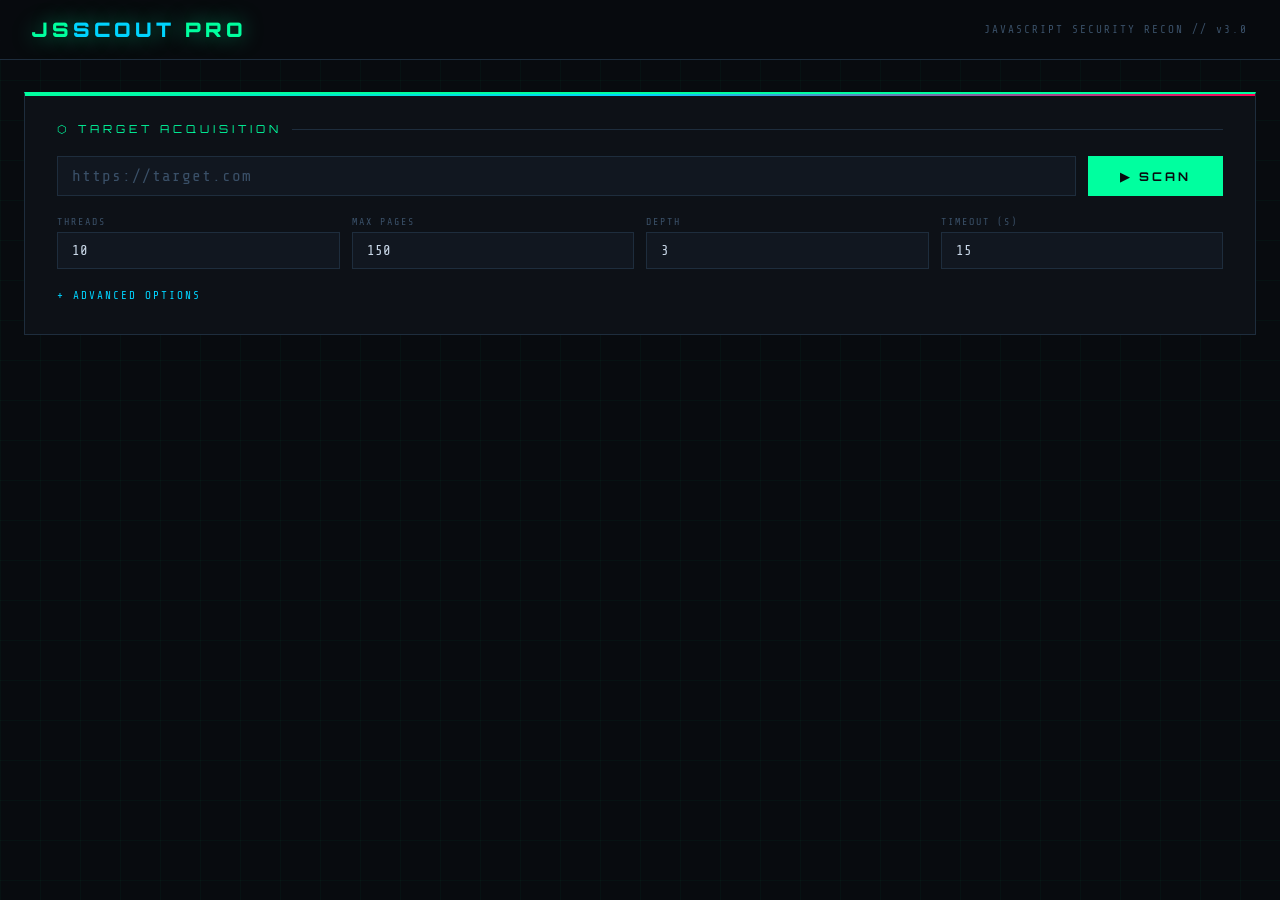
<file: jsscout_pro_v6_fixed/jsscout_fixed/static/index.html>
<!DOCTYPE html>
<html lang="en">
<head>
<meta charset="UTF-8">
<meta name="viewport" content="width=device-width, initial-scale=1.0">
<title>JS Scout Pro</title>
<style>
@import url('https://fonts.googleapis.com/css2?family=Share+Tech+Mono&family=Orbitron:wght@400;700;900&family=Space+Mono:ital,wght@0,400;0,700;1,400&display=swap');

:root {
  --bg: #080b0f;
  --bg2: #0d1117;
  --bg3: #111720;
  --border: #1e2d3d;
  --accent: #00ff9f;
  --accent2: #00d4ff;
  --accent3: #ff0055;
  --warn: #ffaa00;
  --dim: #3a5068;
  --text: #c9d8e8;
  --text2: #6b8fa8;
  --critical: #ff2244;
  --high: #ff6622;
  --medium: #ffcc00;
  --low: #44aaff;
}

* { margin: 0; padding: 0; box-sizing: border-box; }

body {
  font-family: 'Share Tech Mono', monospace;
  background: var(--bg);
  color: var(--text);
  min-height: 100vh;
  overflow-x: hidden;
}

/* ── GRID BG ── */
body::before {
  content: '';
  position: fixed;
  inset: 0;
  background-image:
    linear-gradient(rgba(0,255,159,0.03) 1px, transparent 1px),
    linear-gradient(90deg, rgba(0,255,159,0.03) 1px, transparent 1px);
  background-size: 40px 40px;
  pointer-events: none;
  z-index: 0;
}

/* ── HEADER ── */
header {
  position: sticky;
  top: 0;
  z-index: 100;
  background: rgba(8,11,15,0.95);
  border-bottom: 1px solid var(--border);
  backdrop-filter: blur(12px);
  padding: 0 32px;
  display: flex;
  align-items: center;
  justify-content: space-between;
  height: 60px;
}

.logo {
  font-family: 'Orbitron', sans-serif;
  font-weight: 900;
  font-size: 20px;
  color: var(--accent);
  letter-spacing: 4px;
  text-shadow: 0 0 20px rgba(0,255,159,0.5);
}
.logo span { color: var(--accent2); }

.header-meta {
  font-size: 11px;
  color: var(--dim);
  letter-spacing: 2px;
}

/* ── MAIN LAYOUT ── */
main {
  position: relative;
  z-index: 1;
  max-width: 1400px;
  margin: 0 auto;
  padding: 32px 24px;
}

/* ── SCAN FORM ── */
.scan-panel {
  background: var(--bg2);
  border: 1px solid var(--border);
  border-top: 2px solid var(--accent);
  padding: 28px 32px;
  margin-bottom: 28px;
  position: relative;
  overflow: hidden;
}
.scan-panel::before {
  content: '';
  position: absolute;
  top: 0; left: 0;
  width: 100%; height: 2px;
  background: linear-gradient(90deg, var(--accent), var(--accent2), var(--accent3));
  animation: slide 3s linear infinite;
}
@keyframes slide {
  0% { background-position: 0 0; }
  100% { background-position: 200px 0; }
}

.panel-title {
  font-family: 'Orbitron', sans-serif;
  font-size: 11px;
  letter-spacing: 4px;
  color: var(--accent);
  margin-bottom: 20px;
  display: flex;
  align-items: center;
  gap: 10px;
}
.panel-title::after {
  content: '';
  flex: 1;
  height: 1px;
  background: var(--border);
}

.target-row {
  display: flex;
  gap: 12px;
  margin-bottom: 20px;
}

input[type=text], input[type=number], select, textarea {
  background: var(--bg3);
  border: 1px solid var(--border);
  color: var(--text);
  font-family: 'Share Tech Mono', monospace;
  font-size: 14px;
  padding: 10px 14px;
  outline: none;
  transition: border-color 0.2s, box-shadow 0.2s;
}
input[type=text]:focus, input[type=number]:focus, textarea:focus {
  border-color: var(--accent);
  box-shadow: 0 0 0 2px rgba(0,255,159,0.1);
}

#target-input {
  flex: 1;
  font-size: 16px;
  letter-spacing: 1px;
}
#target-input::placeholder { color: var(--dim); }

.btn-scan {
  background: var(--accent);
  color: var(--bg);
  border: none;
  font-family: 'Orbitron', sans-serif;
  font-size: 12px;
  font-weight: 700;
  letter-spacing: 3px;
  padding: 10px 32px;
  cursor: pointer;
  transition: all 0.2s;
  position: relative;
  overflow: hidden;
  white-space: nowrap;
}
.btn-scan:hover {
  background: var(--bg);
  color: var(--accent);
  border: 1px solid var(--accent);
  box-shadow: 0 0 20px rgba(0,255,159,0.3);
}
.btn-scan:disabled {
  opacity: 0.4;
  cursor: not-allowed;
}

.options-row {
  display: grid;
  grid-template-columns: repeat(auto-fit, minmax(180px, 1fr));
  gap: 12px;
  margin-bottom: 16px;
}

.field-group { display: flex; flex-direction: column; gap: 5px; }
.field-label {
  font-size: 10px;
  color: var(--dim);
  letter-spacing: 2px;
  text-transform: uppercase;
}

.advanced-toggle {
  font-size: 11px;
  color: var(--accent2);
  cursor: pointer;
  letter-spacing: 2px;
  border: none;
  background: none;
  font-family: inherit;
  padding: 4px 0;
}
.advanced-toggle:hover { text-decoration: underline; }

.advanced-opts {
  display: none;
  grid-template-columns: repeat(auto-fit, minmax(280px, 1fr));
  gap: 12px;
  margin-top: 16px;
  padding-top: 16px;
  border-top: 1px solid var(--border);
}
.advanced-opts.show { display: grid; }

/* ── PROGRESS ── */
.progress-panel {
  display: none;
  background: var(--bg2);
  border: 1px solid var(--border);
  padding: 20px 24px;
  margin-bottom: 28px;
}
.progress-panel.show { display: block; }

.progress-bar-wrap {
  background: var(--bg3);
  border: 1px solid var(--border);
  height: 6px;
  margin: 12px 0;
  position: relative;
  overflow: hidden;
}
.progress-bar {
  height: 100%;
  background: linear-gradient(90deg, var(--accent), var(--accent2));
  transition: width 0.4s;
  position: relative;
}
.progress-bar::after {
  content: '';
  position: absolute;
  right: 0;
  top: -2px;
  width: 2px;
  height: 10px;
  background: white;
  box-shadow: 0 0 8px white;
}
.progress-bar.scanning {
  animation: scan-pulse 1.5s ease-in-out infinite;
}
@keyframes scan-pulse {
  0%, 100% { box-shadow: 0 0 8px rgba(0,255,159,0.5); }
  50% { box-shadow: 0 0 20px rgba(0,255,159,0.9); }
}

.log-area {
  background: var(--bg);
  border: 1px solid var(--border);
  height: 200px;
  overflow-y: auto;
  padding: 12px;
  font-size: 12px;
  font-family: 'Share Tech Mono', monospace;
  line-height: 1.8;
}
.log-area::-webkit-scrollbar { width: 4px; }
.log-area::-webkit-scrollbar-track { background: var(--bg2); }
.log-area::-webkit-scrollbar-thumb { background: var(--dim); }

.log-line { color: var(--text2); }
.log-line.good { color: var(--accent); }
.log-line.warn { color: var(--warn); }
.log-line.error { color: var(--accent3); }
.log-line.phase { color: var(--accent2); font-weight: bold; }

/* ── RESULTS ── */
.results-panel { display: none; }
.results-panel.show { display: block; }

/* Stats bar */
.stats-bar {
  display: grid;
  grid-template-columns: repeat(auto-fit, minmax(140px, 1fr));
  gap: 2px;
  margin-bottom: 24px;
}

.stat-box {
  background: var(--bg2);
  border: 1px solid var(--border);
  padding: 16px 20px;
  text-align: center;
  position: relative;
  cursor: pointer;
  transition: all 0.2s;
}
.stat-box:hover { border-color: var(--accent); background: var(--bg3); }
.stat-box.active { border-color: var(--accent); }
.stat-box.active::after {
  content: '';
  position: absolute;
  bottom: -1px; left: 20%; right: 20%;
  height: 2px;
  background: var(--accent);
}

.stat-val {
  font-family: 'Orbitron', sans-serif;
  font-size: 28px;
  font-weight: 700;
  display: block;
  line-height: 1;
}
.stat-val.critical { color: var(--critical); text-shadow: 0 0 10px rgba(255,34,68,0.5); }
.stat-val.high { color: var(--high); }
.stat-val.medium { color: var(--medium); }
.stat-val.good { color: var(--accent); }
.stat-val.info { color: var(--accent2); }

.stat-label {
  font-size: 10px;
  color: var(--dim);
  letter-spacing: 2px;
  margin-top: 6px;
  display: block;
  text-transform: uppercase;
}

/* Tabs */
.tabs {
  display: flex;
  gap: 0;
  border-bottom: 1px solid var(--border);
  margin-bottom: 0;
}
.tab-btn {
  background: none;
  border: none;
  border-bottom: 2px solid transparent;
  color: var(--dim);
  font-family: 'Share Tech Mono', monospace;
  font-size: 12px;
  letter-spacing: 2px;
  padding: 12px 20px;
  cursor: pointer;
  transition: all 0.2s;
  text-transform: uppercase;
}
.tab-btn:hover { color: var(--text); }
.tab-btn.active {
  color: var(--accent);
  border-bottom-color: var(--accent);
}

.tab-content {
  display: none;
  background: var(--bg2);
  border: 1px solid var(--border);
  border-top: none;
}
.tab-content.active { display: block; }

/* Finding cards */
.findings-list {
  padding: 0;
  max-height: 600px;
  overflow-y: auto;
}
.findings-list::-webkit-scrollbar { width: 4px; }
.findings-list::-webkit-scrollbar-thumb { background: var(--dim); }

.finding-card {
  border-bottom: 1px solid var(--border);
  padding: 16px 20px;
  transition: background 0.15s;
  cursor: pointer;
}
.finding-card:hover { background: var(--bg3); }
.finding-card.expanded { background: var(--bg3); }

.finding-header {
  display: flex;
  align-items: center;
  gap: 12px;
  flex-wrap: wrap;
}

.badge {
  font-family: 'Orbitron', sans-serif;
  font-size: 9px;
  font-weight: 700;
  padding: 3px 8px;
  letter-spacing: 1px;
  border: 1px solid;
  white-space: nowrap;
}
.badge.CRITICAL { color: var(--critical); border-color: var(--critical); background: rgba(255,34,68,0.08); }
.badge.HIGH     { color: var(--high);     border-color: var(--high);     background: rgba(255,102,34,0.08); }
.badge.MEDIUM   { color: var(--medium);   border-color: var(--medium);   background: rgba(255,204,0,0.08); }
.badge.LOW      { color: var(--low);      border-color: var(--low);      background: rgba(68,170,255,0.08); }
.badge.INFO     { color: var(--dim);      border-color: var(--dim);      background: transparent; }

.finding-title {
  font-size: 13px;
  color: var(--text);
  flex: 1;
}
.finding-meta {
  font-size: 11px;
  color: var(--dim);
  font-family: 'Share Tech Mono', monospace;
}

.finding-detail {
  display: none;
  margin-top: 14px;
  padding-top: 14px;
  border-top: 1px dashed var(--border);
}
.finding-detail.show { display: block; }

.code-block {
  background: var(--bg);
  border: 1px solid var(--border);
  border-left: 3px solid var(--accent3);
  padding: 10px 14px;
  font-family: 'Share Tech Mono', monospace;
  font-size: 12px;
  color: var(--warn);
  overflow-x: auto;
  white-space: pre-wrap;
  word-break: break-all;
  margin: 8px 0;
}

.payloads-block {
  margin-top: 12px;
}
.payloads-title {
  font-size: 10px;
  color: var(--accent);
  letter-spacing: 3px;
  text-transform: uppercase;
  margin-bottom: 8px;
}
.payload-item {
  background: var(--bg);
  border: 1px solid rgba(0,255,159,0.15);
  border-left: 2px solid var(--accent);
  padding: 6px 12px;
  margin-bottom: 4px;
  font-family: 'Share Tech Mono', monospace;
  font-size: 11px;
  color: var(--accent2);
  cursor: pointer;
  transition: all 0.15s;
  display: flex;
  justify-content: space-between;
  align-items: center;
  word-break: break-all;
}
.payload-item:hover { background: rgba(0,255,159,0.05); border-color: var(--accent); }
.payload-copy { font-size: 10px; color: var(--dim); white-space: nowrap; margin-left: 12px; flex-shrink: 0; }
.payload-copy:hover { color: var(--accent); }

/* Endpoints tab */
.ep-list {
  padding: 16px 20px;
  max-height: 600px;
  overflow-y: auto;
}
.ep-item {
  display: flex;
  align-items: center;
  gap: 12px;
  padding: 8px 0;
  border-bottom: 1px solid rgba(30,45,61,0.5);
  font-family: 'Share Tech Mono', monospace;
  font-size: 13px;
}
.ep-method {
  font-size: 10px;
  padding: 2px 6px;
  border: 1px solid var(--accent2);
  color: var(--accent2);
  font-family: 'Orbitron', sans-serif;
  letter-spacing: 1px;
  white-space: nowrap;
}
.ep-path { color: var(--text); word-break: break-all; }
.ep-source { font-size: 10px; color: var(--dim); margin-left: auto; white-space: nowrap; }

/* Payload library tab */
.payload-library {
  padding: 20px;
}
.payload-category {
  margin-bottom: 28px;
}
.payload-cat-title {
  font-family: 'Orbitron', sans-serif;
  font-size: 11px;
  color: var(--accent);
  letter-spacing: 3px;
  border-bottom: 1px solid var(--border);
  padding-bottom: 8px;
  margin-bottom: 12px;
}

/* JS Files tab */
.js-file-list {
  padding: 16px 20px;
}
.js-file-item {
  display: grid;
  grid-template-columns: 1fr auto auto auto;
  gap: 16px;
  align-items: center;
  padding: 8px 0;
  border-bottom: 1px solid rgba(30,45,61,0.5);
  font-size: 12px;
}
.js-file-name { color: var(--text); word-break: break-all; }
.js-file-badge {
  font-size: 10px;
  padding: 2px 6px;
  border: 1px solid var(--dim);
  color: var(--dim);
  white-space: nowrap;
}
.js-file-badge.hit { border-color: var(--accent3); color: var(--accent3); }

/* Download btn */
.btn-dl {
  background: none;
  border: 1px solid var(--accent2);
  color: var(--accent2);
  font-family: 'Share Tech Mono', monospace;
  font-size: 11px;
  padding: 6px 16px;
  cursor: pointer;
  letter-spacing: 2px;
  transition: all 0.2s;
}
.btn-dl:hover {
  background: var(--accent2);
  color: var(--bg);
}

/* Confirmed flow highlight */
.confirmed-flow {
  display: inline-block;
  background: rgba(255,0,85,0.15);
  border: 1px solid var(--accent3);
  color: var(--accent3);
  font-size: 10px;
  padding: 2px 8px;
  letter-spacing: 2px;
  animation: blink 1s step-end infinite;
}
@keyframes blink { 50% { opacity: 0.5; } }

/* Empty state */
.empty-state {
  padding: 40px;
  text-align: center;
  color: var(--dim);
  font-size: 13px;
  letter-spacing: 2px;
}

/* Risk badge large */
.risk-banner {
  padding: 8px 16px;
  font-family: 'Orbitron', sans-serif;
  font-size: 11px;
  letter-spacing: 3px;
  border: 1px solid;
  display: inline-block;
  margin-bottom: 16px;
}
.risk-banner.CRITICAL { color: var(--critical); border-color: var(--critical); background: rgba(255,34,68,0.08); }
.risk-banner.HIGH { color: var(--high); border-color: var(--high); background: rgba(255,102,34,0.08); }
.risk-banner.MEDIUM { color: var(--medium); border-color: var(--medium); }
.risk-banner.INFO { color: var(--dim); border-color: var(--dim); }

/* Notification */
#notif {
  position: fixed;
  bottom: 24px;
  right: 24px;
  background: var(--bg2);
  border: 1px solid var(--accent);
  padding: 10px 20px;
  font-size: 12px;
  color: var(--accent);
  letter-spacing: 2px;
  z-index: 9999;
  opacity: 0;
  transition: opacity 0.3s;
  pointer-events: none;
}
#notif.show { opacity: 1; }

/* Scan history */
.scan-history {
  display: flex;
  gap: 8px;
  flex-wrap: wrap;
  margin-top: 16px;
  padding-top: 16px;
  border-top: 1px solid var(--border);
}
.scan-history-item {
  font-size: 11px;
  color: var(--dim);
  background: var(--bg3);
  border: 1px solid var(--border);
  padding: 4px 12px;
  cursor: pointer;
  transition: all 0.2s;
}
.scan-history-item:hover { color: var(--accent2); border-color: var(--accent2); }

@media (max-width: 768px) {
  .target-row { flex-direction: column; }
  header { padding: 0 16px; }
  main { padding: 16px; }
  .stats-bar { grid-template-columns: repeat(2, 1fr); }
}
</style>
</head>
<body>

<header>
  <div class="logo">JS<span>SCOUT</span> PRO</div>
  <div class="header-meta">JAVASCRIPT SECURITY RECON // v3.0</div>
</header>

<main>

<!-- SCAN PANEL -->
<div class="scan-panel">
  <div class="panel-title">⬡ TARGET ACQUISITION</div>

  <div class="target-row">
    <input type="text" id="target-input" placeholder="https://target.com" autocomplete="off" spellcheck="false">
    <button class="btn-scan" id="btn-scan" onclick="startScan()">▶ SCAN</button>
  </div>

  <div class="options-row">
    <div class="field-group">
      <span class="field-label">Threads</span>
      <input type="number" id="opt-threads" value="10" min="1" max="50" style="width:100%">
    </div>
    <div class="field-group">
      <span class="field-label">Max Pages</span>
      <input type="number" id="opt-pages" value="150" min="10" max="1000" style="width:100%">
    </div>
    <div class="field-group">
      <span class="field-label">Depth</span>
      <input type="number" id="opt-depth" value="3" min="1" max="10" style="width:100%">
    </div>
    <div class="field-group">
      <span class="field-label">Timeout (s)</span>
      <input type="number" id="opt-timeout" value="15" min="5" max="60" style="width:100%">
    </div>
  </div>

  <button class="advanced-toggle" onclick="toggleAdvanced()">+ ADVANCED OPTIONS</button>

  <div class="advanced-opts" id="advanced-opts">
    <div class="field-group">
      <span class="field-label">Cookies</span>
      <input type="text" id="opt-cookies" placeholder="session=abc; token=xyz" style="width:100%">
    </div>
    <div class="field-group">
      <span class="field-label">Auth Token (Bearer)</span>
      <input type="text" id="opt-token" placeholder="eyJhbGc..." style="width:100%">
    </div>
  </div>

  <div id="scan-history-wrap" class="scan-history" style="display:none">
    <span style="font-size:10px;color:var(--dim);letter-spacing:2px;line-height:2">RECENT:</span>
  </div>
</div>

<!-- PROGRESS PANEL -->
<div class="progress-panel" id="progress-panel">
  <div style="display:flex;justify-content:space-between;align-items:center;margin-bottom:8px">
    <span id="phase-label" style="font-size:12px;color:var(--accent2);letter-spacing:2px">Initializing...</span>
    <span id="progress-pct" style="font-family:'Orbitron',sans-serif;font-size:14px;color:var(--accent)">0%</span>
  </div>
  <div class="progress-bar-wrap">
    <div class="progress-bar scanning" id="progress-bar" style="width:0%"></div>
  </div>
  <div class="log-area" id="log-area"></div>
</div>

<!-- RESULTS PANEL -->
<div class="results-panel" id="results-panel">

  <div id="risk-banner"></div>

  <!-- Stats bar -->
  <div class="stats-bar" id="stats-bar"></div>

  <!-- Tabs -->
  <div class="tabs">
    <button class="tab-btn active" onclick="showTab('xss')">XSS SINKS</button>
    <button class="tab-btn" onclick="showTab('reflected')" style="color:#ff2244">⚡ REFLECTED XSS</button>
    <button class="tab-btn" onclick="showTab('secrets')">SECRETS</button>
    <button class="tab-btn" onclick="showTab('endpoints')">ENDPOINTS</button>
    <button class="tab-btn" onclick="showTab('dom')">DOM / PROTO</button>
    <button class="tab-btn" onclick="showTab('payloads')">PAYLOADS</button>
    <button class="tab-btn" onclick="showTab('jsfiles')">JS FILES</button>
    <button class="tab-btn" style="margin-left:auto" onclick="downloadReport()">↓ REPORT</button>
  </div>

  <div class="tab-content active" id="tab-xss"></div>
  <div class="tab-content" id="tab-reflected"></div>
  <div class="tab-content" id="tab-secrets"></div>
  <div class="tab-content" id="tab-endpoints"></div>
  <div class="tab-content" id="tab-dom"></div>
  <div class="tab-content" id="tab-payloads"></div>
  <div class="tab-content" id="tab-jsfiles"></div>

</div>

<div id="notif">COPIED</div>

</main>

<script>
let currentScanId = null;
let currentReportUrl = null;
let pollTimer = null;
let scanHistory = JSON.parse(localStorage.getItem('jsscout_history') || '[]');

// ── INIT ──────────────────────────────────────────────────────────────────
function init() {
  if (scanHistory.length) {
    const wrap = document.getElementById('scan-history-wrap');
    wrap.style.display = 'flex';
    scanHistory.slice(-5).reverse().forEach(t => {
      const el = document.createElement('div');
      el.className = 'scan-history-item';
      el.textContent = t;
      el.onclick = () => { document.getElementById('target-input').value = t; };
      wrap.appendChild(el);
    });
  }
  document.getElementById('target-input').addEventListener('keydown', e => {
    if (e.key === 'Enter') startScan();
  });
}

function toggleAdvanced() {
  document.getElementById('advanced-opts').classList.toggle('show');
}

// ── SCAN ─────────────────────────────────────────────────────────────────
async function startScan() {
  const target = document.getElementById('target-input').value.trim();
  if (!target) { flashNotif('Enter a target URL'); return; }

  // Save to history
  if (!scanHistory.includes(target)) {
    scanHistory.push(target);
    if (scanHistory.length > 20) scanHistory.shift();
    localStorage.setItem('jsscout_history', JSON.stringify(scanHistory));
  }

  currentReportUrl = null;
  document.getElementById('btn-scan').disabled = true;
  document.getElementById('results-panel').classList.remove('show');
  document.getElementById('progress-panel').classList.add('show');
  document.getElementById('log-area').innerHTML = '';
  document.getElementById('progress-bar').style.width = '0%';
  document.getElementById('progress-pct').textContent = '0%';

  const body = {
    target,
    options: {
      threads: +document.getElementById('opt-threads').value,
      max_pages: +document.getElementById('opt-pages').value,
      depth: +document.getElementById('opt-depth').value,
      timeout: +document.getElementById('opt-timeout').value,
    },
    cookies: document.getElementById('opt-cookies').value.trim(),
    auth_token: document.getElementById('opt-token').value.trim(),
  };

  try {
    const resp = await fetch('/api/scan/start', {
      method: 'POST',
      headers: {'Content-Type': 'application/json'},
      body: JSON.stringify(body),
    });
    const data = await resp.json();
    if (data.error) { alert(data.error); resetScanBtn(); return; }
    currentScanId = data.scan_id;
    pollStatus();
  } catch (e) {
    addLog('error', `Failed to start scan: ${e.message}`);
    resetScanBtn();
  }
}

function resetScanBtn() {
  document.getElementById('btn-scan').disabled = false;
}

function pollStatus() {
  clearTimeout(pollTimer);
  pollTimer = setTimeout(async () => {
    if (!currentScanId) return;
    try {
      const resp = await fetch(`/api/scan/${currentScanId}/status`);
      const data = await resp.json();
      updateProgress(data);

      if (data.status === 'complete') {
        if (data.report_url) currentReportUrl = data.report_url;
        loadResults();
      } else if (data.status === 'error') {
        addLog('error', data.phase);
        resetScanBtn();
      } else {
        pollTimer = setTimeout(pollStatus, 1500);
      }
    } catch (e) {
      pollTimer = setTimeout(pollStatus, 3000);
    }
  }, 500);
}

let lastLogCount = 0;
function updateProgress(data) {
  document.getElementById('progress-bar').style.width = data.progress + '%';
  document.getElementById('progress-pct').textContent = data.progress + '%';
  document.getElementById('phase-label').textContent = data.phase || '';

  const logs = data.log || [];
  const newLogs = logs.slice(lastLogCount);
  lastLogCount = logs.length;
  newLogs.forEach(entry => {
    const cls = entry.msg.startsWith('[+]') ? 'good'
              : entry.msg.startsWith('[!]') ? 'warn'
              : entry.msg.startsWith('[ERROR]') ? 'error'
              : entry.msg.startsWith('[*]') ? 'phase'
              : '';
    addLog(cls, `${entry.time} ${entry.msg}`);
  });
}

function addLog(cls, msg) {
  const area = document.getElementById('log-area');
  const line = document.createElement('div');
  line.className = `log-line ${cls}`;
  line.textContent = msg;
  area.appendChild(line);
  area.scrollTop = area.scrollHeight;
}

// ── RESULTS ──────────────────────────────────────────────────────────────
async function loadResults() {
  try {
    const resp = await fetch(`/api/scan/${currentScanId}/results`);
    const data = await resp.json();
    renderResults(data);
    resetScanBtn();
    document.getElementById('progress-bar').classList.remove('scanning');
  } catch (e) {
    addLog('error', 'Failed to load results: ' + e.message);
    resetScanBtn();
  }
}

function renderResults(r) {
  document.getElementById('results-panel').classList.add('show');

  // Risk banner
  const risk = calcRisk(r);
  const rb = document.getElementById('risk-banner');
  const fullUrl = currentReportUrl ? window.location.origin + currentReportUrl : '';
  const reportBanner = fullUrl ? `
    <div style="background:#0d1117;border:1px solid #00d4ff;padding:14px 20px;margin-bottom:16px;display:flex;align-items:center;justify-content:space-between;flex-wrap:wrap;gap:12px">
      <div>
        <div style="font-family:'Orbitron',sans-serif;font-size:9px;letter-spacing:3px;color:#3a5068;margin-bottom:4px">SHAREABLE REPORT LINK</div>
        <code id="report-url-text" style="font-size:13px;color:#00d4ff">${fullUrl}</code>
      </div>
      <div style="display:flex;gap:8px;flex-shrink:0">
        <button onclick="navigator.clipboard.writeText('${fullUrl}').then(()=>flashNotif('LINK COPIED'))" 
          style="background:none;border:1px solid #00d4ff;color:#00d4ff;font-family:'Share Tech Mono',monospace;
          font-size:11px;padding:6px 14px;cursor:pointer;letter-spacing:2px">COPY LINK</button>
        <a href="${currentReportUrl}" target="_blank"
          style="display:inline-block;background:#00d4ff;color:#080b0f;font-family:'Orbitron',sans-serif;
          font-size:10px;font-weight:700;letter-spacing:2px;padding:7px 16px;text-decoration:none">
          OPEN ↗</a>
      </div>
    </div>` : '';
  rb.innerHTML = reportBanner + `<div style="display:flex;align-items:center;flex-wrap:wrap;gap:8px;margin-bottom:16px">
    <div class="risk-banner ${risk}">⚠ RISK LEVEL: ${risk}</div></div>`;

  // Stats
  const stats = [
    { val: (r.js_files||[]).length, label: 'JS Files', cls: 'info' },
    { val: Object.keys(r.endpoints||{}).length, label: 'Endpoints', cls: 'good' },
    { val: (r.secrets||[]).length, label: 'Secrets', cls: r.secrets?.length ? 'critical' : 'good' },
    { val: (r.poc_findings||[]).length, label: 'Reflected XSS', cls: (r.poc_findings||[]).length ? 'critical' : 'good' },
    { val: (r.xss_findings||[]).filter(x=>x.confirmed_flow).length, label: 'XSS src→sink', cls: 'critical' },
    { val: (r.xss_findings||[]).length, label: 'XSS Sinks', cls: r.xss_findings?.length ? 'high' : 'good' },
    { val: (r.dom_clobber||[]).length, label: 'DOM Clobber', cls: r.dom_clobber?.length ? 'medium' : 'good' },
  ];
  document.getElementById('stats-bar').innerHTML = stats.map(s =>
    `<div class="stat-box" onclick="scrollToTab(s)">
      <span class="stat-val ${s.cls}">${s.val}</span>
      <span class="stat-label">${s.label}</span>
    </div>`
  ).join('');

  // Reflected XSS PoCs tab
  const pocs = r.poc_findings || [];
  document.getElementById('tab-reflected').innerHTML = pocs.length
    ? `<div class="findings-list">${pocs.map(p => reflectedXssCard(p)).join('')}</div>`
    : emptyState('No reflected XSS confirmed — try with Selenium enabled and more depth');

  // XSS tab
  const xss = (r.xss_findings||[]).sort((a,b) => sev(b.severity)-sev(a.severity));
  document.getElementById('tab-xss').innerHTML = xss.length
    ? `<div class="findings-list">${xss.map(x => xssCard(x)).join('')}</div>`
    : emptyState('No XSS sinks detected');

  // Secrets tab
  const secrets = (r.secrets||[]).sort((a,b) => sev(b.severity)-sev(a.severity));
  document.getElementById('tab-secrets').innerHTML = secrets.length
    ? `<div class="findings-list">${secrets.map(s => secretCard(s)).join('')}</div>`
    : emptyState('No secrets detected');

  // Endpoints tab
  const eps = Object.entries(r.endpoints||{}).sort((a,b) => a[0].localeCompare(b[0]));
  document.getElementById('tab-endpoints').innerHTML = eps.length
    ? `<div class="ep-list">${eps.map(([ep, files]) =>
        `<div class="ep-item">
          <span class="ep-method">GET</span>
          <span class="ep-path">${esc(ep)}</span>
          <span class="ep-source">${files.slice(0,2).join(', ')}</span>
        </div>`).join('')}</div>`
    : emptyState('No endpoints extracted');

  // DOM / Proto tab
  const domItems = [...(r.dom_clobber||[]), ...(r.proto_pollution||[])].sort((a,b) => sev(b.severity)-sev(a.severity));
  document.getElementById('tab-dom').innerHTML = domItems.length
    ? `<div class="findings-list">${domItems.map(d => domCard(d)).join('')}</div>`
    : emptyState('No DOM clobbering or prototype pollution detected');

  // Payload library tab
  renderPayloads(r.payload_library || {});

  // JS Files tab
  const files = (r.js_files||[]).sort((a,b) => b.size - a.size);
  document.getElementById('tab-jsfiles').innerHTML = files.length
    ? '<div class="js-file-list">' + files.map(f => {
        const nameCell = f.source_url
          ? '<a href="' + esc(f.source_url) + '" target="_blank" title="' + esc(f.source_url) + '" style="color:#00d4ff">' + esc(f.name) + '</a>'
          : '<span>' + esc(f.name) + '</span>';
        return '<div class="js-file-item">'
          + '<span class="js-file-name">' + nameCell + '</span>'
          + '<span class="js-file-badge ' + (f.secrets>0?'hit':'') + '">&#128273; ' + (f.secrets||0) + '</span>'
          + '<span class="js-file-badge ' + (f.xss_sinks>0?'hit':'') + '">&#9888; ' + (f.xss_sinks||0) + ' XSS</span>'
          + '<span class="js-file-badge">' + (f.size/1024).toFixed(1) + ' KB</span>'
          + (f.minified ? '<span class="js-file-badge" style="color:#888">min</span>' : '')
          + '</div>';
      }).join('') + '</div>'
    : emptyState('No JS files downloaded');
}

function calcRisk(r) {
  if ((r.secrets||[]).some(s => s.severity === 'CRITICAL')) return 'CRITICAL';
  if ((r.poc_findings||[]).length) return 'CRITICAL';
  if ((r.xss_findings||[]).some(x => x.confirmed_flow) || (r.secrets||[]).length) return 'HIGH';
  if ((r.xss_findings||[]).length || (r.dom_clobber||[]).length) return 'MEDIUM';
  return 'INFO';
}

function sev(s) {
  return {CRITICAL:4, HIGH:3, MEDIUM:2, LOW:1, INFO:0}[s] || 0;
}

function esc(s) {
  return String(s).replace(/&/g,'&amp;').replace(/</g,'&lt;').replace(/>/g,'&gt;');
}

function emptyState(msg) {
  return `<div class="empty-state">[ ${msg} ]</div>`;
}

// ── CARDS ─────────────────────────────────────────────────────────────────

function reflectedXssCard(p) {
  const id = `rxss-${Math.random().toString(36).slice(2,8)}`;
  const conf = p.browser_confirmed ? '<span class="confirmed-flow" style="color:#00ff9f">✓ BROWSER CONFIRMED</span>' : '<span style="color:#ffaa00">⚠ REFLECTED (not browser-tested)</span>';
  return `<div class="finding-card" onclick="toggleDetail('${id}')" style="border-left:3px solid #ff2244">
    <div class="finding-header">
      <span class="badge CRITICAL">CRITICAL</span>
      <span class="finding-title">Reflected XSS — param: ${esc(p.param)}</span>
      ${conf}
    </div>
    <div class="finding-detail" id="${id}">
      <div style="margin-bottom:10px">
        <div style="font-size:10px;color:#3a5068;letter-spacing:2px;margin-bottom:4px">PoC URL (CLICK TO OPEN)</div>
        <a href="${esc(p.url)}" target="_blank" style="color:#00d4ff;word-break:break-all;font-size:12px">${esc(p.url)}</a>
      </div>
      <div style="margin-bottom:8px">
        <span style="color:#3a5068;font-size:10px">CONTEXT: </span><span style="color:#ffaa00">${esc(p.context||'unknown')}</span>
      </div>
      <div class="code-block copy-payload-btn" data-payload="${esc(p.payload).replace(/"/g,'&quot;')}" title="Click to copy payload">
        ${esc(p.payload)} <span class="payload-copy">[ COPY PAYLOAD ]</span>
      </div>
      ${p.evidence ? `<div style="margin-top:8px;font-size:11px;color:#888">Evidence: <code>${esc(p.evidence.substring(0,200))}</code></div>` : ''}
    </div>
  </div>`;
}

function xssCard(x) {
  const id = `xss-${Math.random().toString(36).slice(2,8)}`;
  const confirmed = x.confirmed_flow ? '<span class="confirmed-flow">⚡ CONFIRMED FLOW</span>' : '';
  const pocLinks = (x.poc_urls||[]).slice(0,3).map(p =>
    `<div style="margin-top:6px;font-size:11px"><a href="${esc(p.url)}" target="_blank" style="color:#00d4ff">🔗 PoC: ${esc(p.url.substring(0,100))}</a></div>`
  ).join('');

  return `<div class="finding-card" onclick="toggleDetail('${id}')">
    <div class="finding-header">
      <span class="badge ${x.severity}">${x.severity}</span>
      <span class="finding-title">${esc(x.sink || x.sink_type || 'XSS Sink')}</span>
      ${confirmed}
      <span class="finding-meta">${esc(x.file)} : ${x.line}</span>
    </div>
    <div class="finding-detail" id="${id}">
      <div class="code-block">${esc(x.context || x.match || x.code || '')}</div>
      ${pocLinks}
    </div>
  </div>`;
}

function secretCard(s) {
  const id = `sec-${Math.random().toString(36).slice(2,8)}`;
  return `<div class="finding-card" onclick="toggleDetail('${id}')">
    <div class="finding-header">
      <span class="badge ${s.severity}">${s.severity}</span>
      <span class="finding-title">${esc(s.type)}</span>
      <span class="finding-meta">${esc(s.file)} : ${s.line}</span>
    </div>
    <div class="finding-detail" id="${id}">
      <div class="code-block">${esc(s.value)}</div>
      <div style="margin-top:8px;font-size:11px;color:var(--dim)">Context: ${esc(s.context)}</div>
      <div class="payloads-block" style="margin-top:10px">
        <div class="payload-item copy-payload-btn" data-payload="${esc(s.value).replace(/"/g,'&quot;')}">
          <span>${esc(s.value)}</span>
          <span class="payload-copy">[ COPY VALUE ]</span>
        </div>
      </div>
    </div>
  </div>`;
}

function domCard(d) {
  const id = `dom-${Math.random().toString(36).slice(2,8)}`;
  return `<div class="finding-card" onclick="toggleDetail('${id}')">
    <div class="finding-header">
      <span class="badge ${d.severity||'MEDIUM'}">${d.severity||'MEDIUM'}</span>
      <span class="finding-title">${esc(d.type || d.name || 'DOM Issue')}</span>
      <span class="finding-meta">${esc(d.file)} : ${d.line}</span>
    </div>
    <div class="finding-detail" id="${id}">
      <div class="code-block">${esc(d.code || d.context || '')}</div>
    </div>
  </div>`;
}

function renderPayloads(lib) {
  const container = document.createElement('div');
  container.className = 'payload-library';
  Object.entries(lib).forEach(([cat, payloads]) => {
    const div = document.createElement('div');
    div.className = 'payload-category';
    // Build category title safely
    const title = document.createElement('div');
    title.className = 'payload-cat-title';
    title.textContent = cat.toUpperCase().replace(/_/g, ' ');
    div.appendChild(title);
    payloads.forEach(p => {
      const item = document.createElement('div');
      item.className = 'payload-item copy-payload-btn';
      item.dataset.payload = p;  // store raw in dataset — no HTML injection
      const code = document.createElement('span');
      code.textContent = p;      // textContent — fully safe
      const copy = document.createElement('span');
      copy.className = 'payload-copy';
      copy.textContent = '[ COPY ]';
      item.appendChild(code);
      item.appendChild(copy);
      div.appendChild(item);
    });
    container.appendChild(div);
  });
  document.getElementById('tab-payloads').innerHTML = '';
  document.getElementById('tab-payloads').appendChild(container);
}

// ── UI HELPERS ────────────────────────────────────────────────────────────

function toggleDetail(id) {
  const el = document.getElementById(id);
  if (!el) return;
  el.classList.toggle('show');
  el.closest('.finding-card').classList.toggle('expanded');
}

function showTab(name) {
  document.querySelectorAll('.tab-btn').forEach((b,i) => b.classList.remove('active'));
  document.querySelectorAll('.tab-content').forEach(c => c.classList.remove('active'));
  document.getElementById(`tab-${name}`).classList.add('active');
  event.target.classList.add('active');
}

function copyPayload(el, text) {
  // 'text' param kept for backward compat but we prefer data-payload
  const payload = el.dataset?.payload ?? text;
  event.stopPropagation();
  navigator.clipboard.writeText(payload).then(() => {
    flashNotif('PAYLOAD COPIED');
  }).catch(() => {
    const ta = document.createElement('textarea');
    ta.value = payload;
    document.body.appendChild(ta);
    ta.select();
    document.execCommand('copy');
    ta.remove();
    flashNotif('COPIED');
  });
}

// Delegated click handler for all copy-payload-btn elements (safe — uses dataset)
document.addEventListener('click', function(e) {
  const btn = e.target.closest('.copy-payload-btn');
  if (!btn) return;
  e.stopPropagation();
  const payload = btn.dataset.payload || '';
  navigator.clipboard.writeText(payload).then(() => {
    const cp = btn.querySelector('.payload-copy');
    if (cp) { cp.textContent = '✓ COPIED'; setTimeout(() => cp.textContent = '[ COPY ]', 2000); }
    flashNotif('PAYLOAD COPIED');
  }).catch(() => {
    const ta = document.createElement('textarea');
    ta.value = payload;
    document.body.appendChild(ta);
    ta.select();
    document.execCommand('copy');
    ta.remove();
    flashNotif('COPIED');
  });
});

function flashNotif(msg) {
  const n = document.getElementById('notif');
  n.textContent = msg;
  n.classList.add('show');
  setTimeout(() => n.classList.remove('show'), 1800);
}

function downloadReport() {
  if (!currentScanId) return;
  window.open(`/api/scan/${currentScanId}/report`, '_blank');
}

init();
</script>
</body>
</html>
</file>
